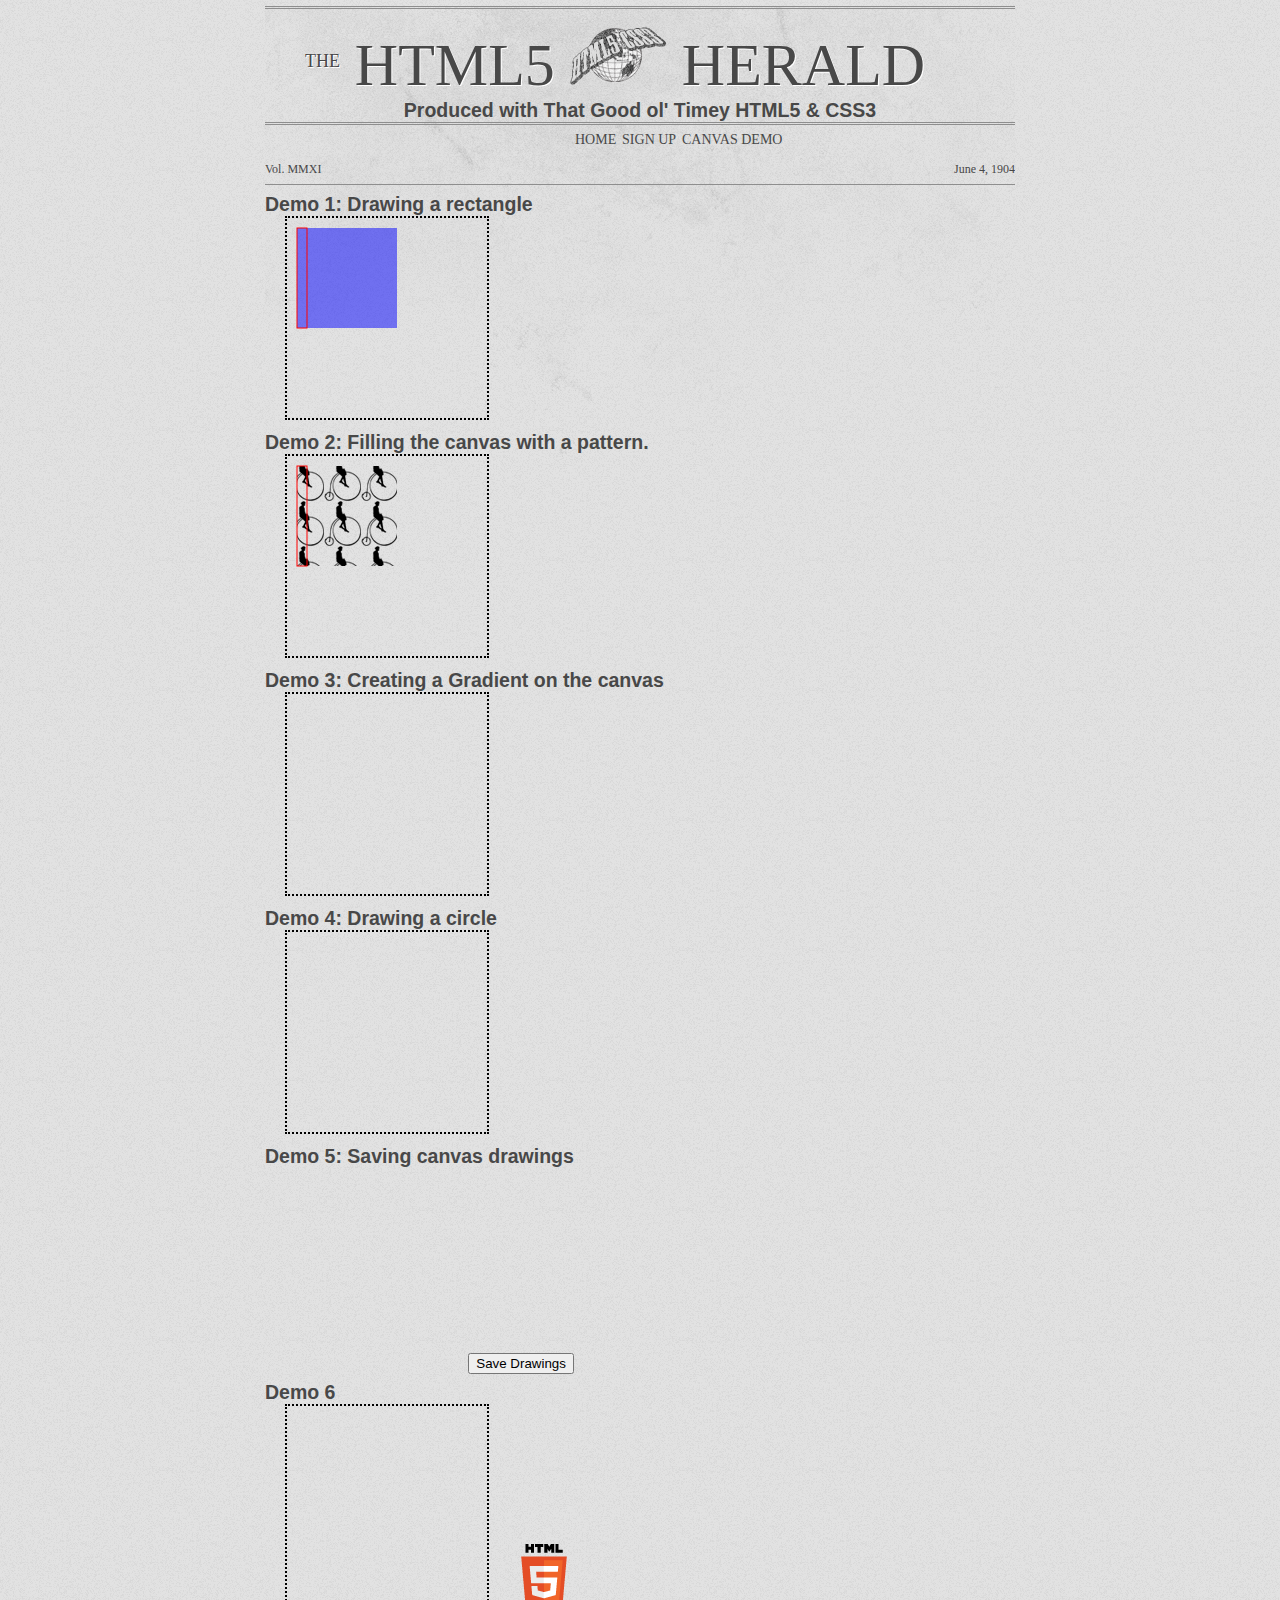
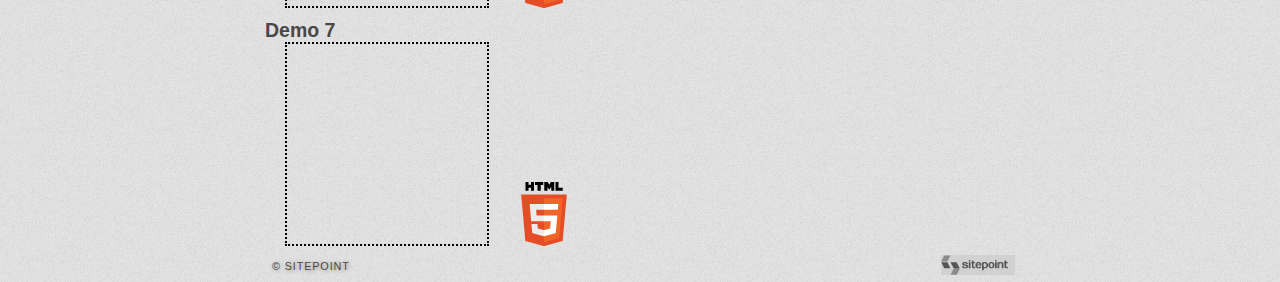
<file: canvas.html>
<!DOCTYPE html>
<html class="no-js" lang="en" manifest="herald.appcache">
<head>
    <meta charset="utf-8">
    <title>The HTML5 Herald</title>
    <link rel="stylesheet" href="css/styles.css">
    <script src="js/modernizr.min.js"></script>
</head>
<body>
<header>
    <h1><span>The </span><a href="index.html">HTML5 <img src="images/logo.png" alt=""/> Herald</a></h1>
    <h2>Produced with That Good ol' Timey HTML5 &amp; CSS3</h2>
    <nav>
        <ul>
            <li><a href="index.html">Home</a></li>
            <li><a href="register.html">Sign Up</a></li>
            <li><a href="canvas.html">Canvas Demo</a></li>
        </ul>
    </nav>
    <p id="volume">Vol. MMXI</p>
    <p id="issue"><time datetime="1904-06-04" pubdate>June 4, 1904</time></p>
</header>

<div class="main">
<h2>Demo 1: Drawing a rectangle</h2>
<canvas width="200" height="200" id="demo1" class="myCanvas">
    Sorry! Your browser doesn't support Canvas.
</canvas>
<h2>Demo 2: Filling the canvas with a pattern.</h2>
<canvas width="200" height="200" id="demo2" class="myCanvas">
    Sorry! Your browser doesn't support Canvas.
</canvas>

<h2>Demo 3: Creating a Gradient on the canvas</h2>
<canvas width="200" height="200" id="demo3" class="myCanvas">
    Sorry! Your browser doesn't support Canvas.
</canvas>

<h2>Demo 4: Drawing a circle</h2>
<canvas width="200" height="200" id="demo4" class="myCanvas">
    Sorry! Your browser doesn't support Canvas.
</canvas>

<h2>Demo 5: Saving canvas drawings</h2>
<canvas width="200" height="200" id="demo5 class="myCanvas">
    Sorry! Your browser doesn't support Canvas.
</canvas>

<button name="saveButton" id="saveButton">Save Drawings</button>

<h2>Demo 6</h2>
<canvas width="200" height="200" id="demo6" class="myCanvas">
    Sorry! Your browser doesn't support Canvas.
</canvas>

<img src="images/html5-logo.png" id="myImageElem"/>

<h2>Demo 7</h2>
<canvas width="200" height="200" id="demo7" class="myCanvas">
    Sorry! Your browser doesn't support Canvas.
</canvas>

<img src="images/html5-logo.png" id="secondImage">

</div>

<footer>
    <small>&copy; SitePoint</small>
    <p><a href="http://www.sitepoint.com"></a><img src="images/logo-sp.gif" alt="SitePoint" width="74" height="20"</p>
</footer>
<script src="js/raphael-min.js"></script>
<script src="js/canvas.js"></script>
</body>
</html>
</file>
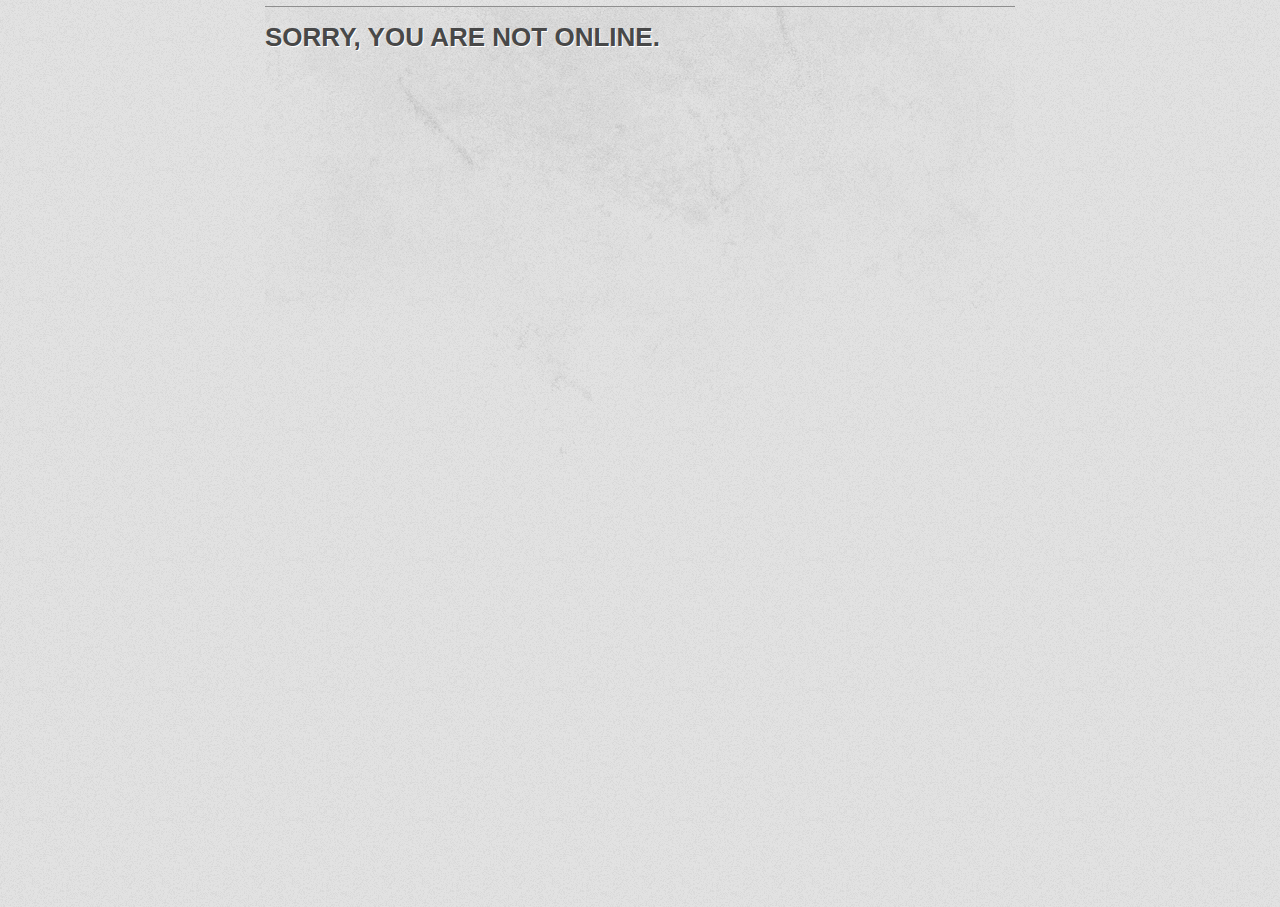
<file: offline.html>
<!DOCTYPE html>
<html lang="en" manifest="herald.appcache">
<head>
    <meta http-equiv="Content-Type" content="text/html";  charset="utf-8">
    <title>You are offline.</title>
    <link rel="stylesheet" href="css/styles.css"/>
</head>
<body>
    <h1>Sorry, you are not online.</h1>
</body>
</html>
</file>
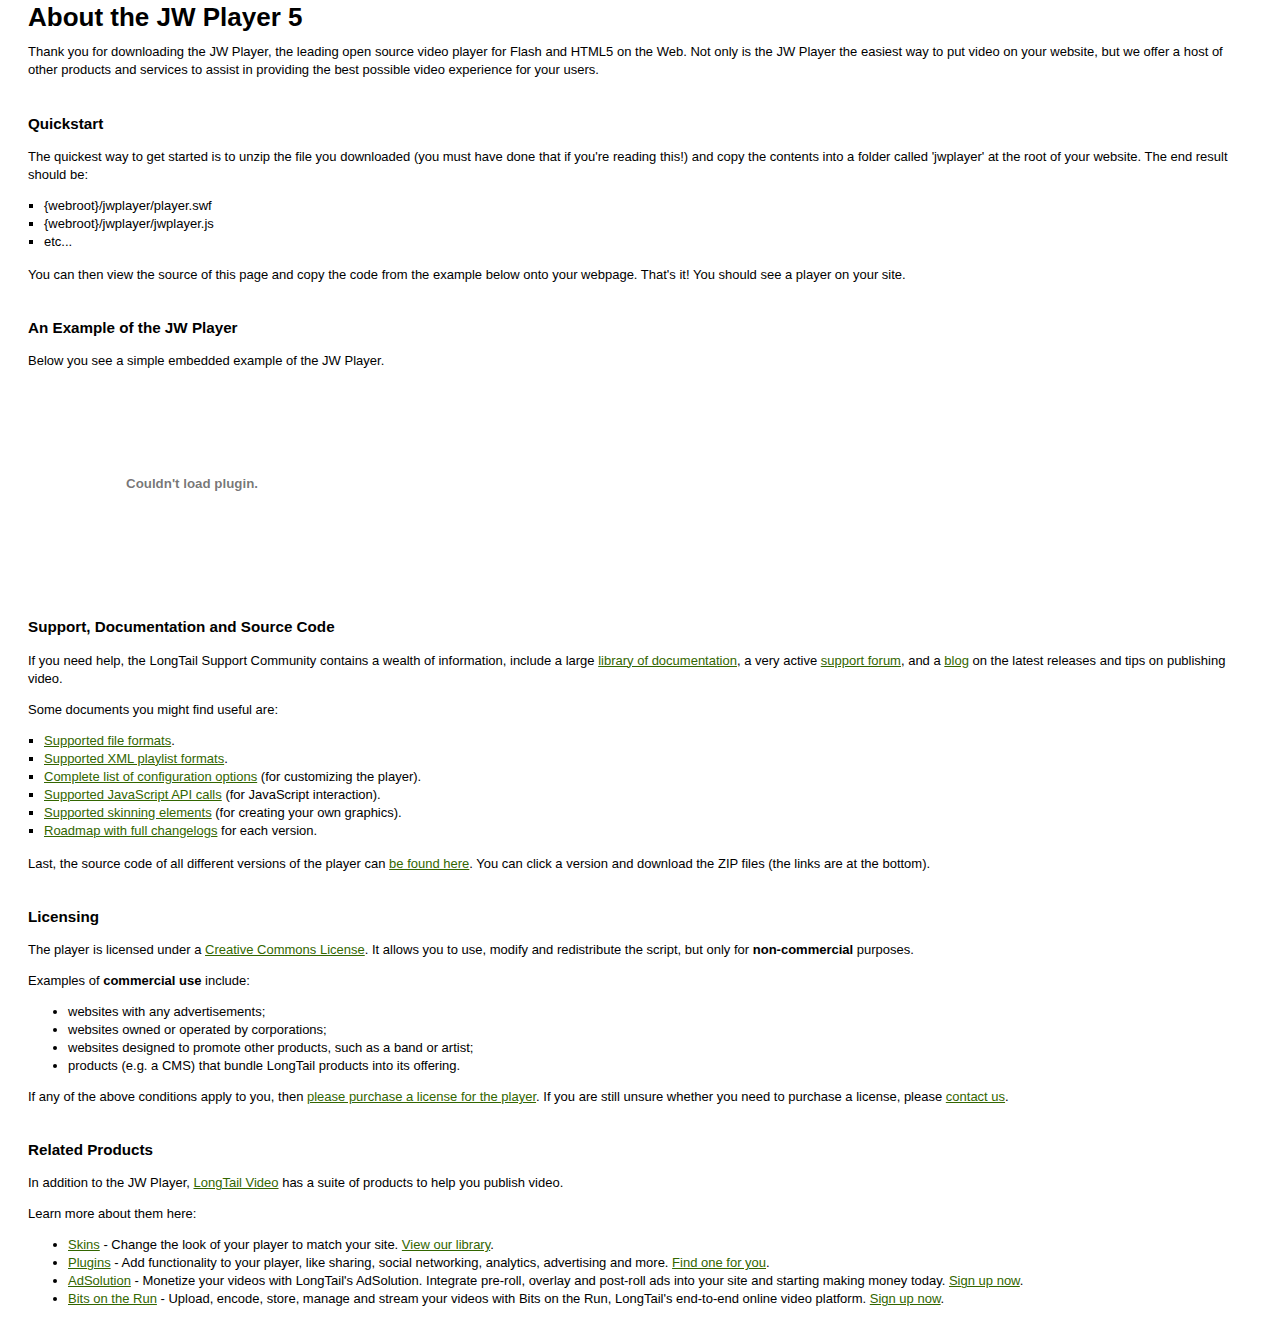
<file: jwplayer/readme.html>
<!DOCTYPE HTML PUBLIC "-//W3C//DTD HTML 4.01 Transitional//EN">
<html xmlns="http://www.w3.org/1999/xhtml">
<head>

	<title>About the JW Player 5</title>

	<style type="text/css">
		body { background-color: #fff; padding: 0 20px; color:#000; font: 13px/18px Arial, sans-serif; }
		a { color: #360; }
		h3 { padding-top: 20px; }
		ol { margin:5px 0 15px 16px; padding:0; list-style-type:square; }
	</style>

</head>
<body>

	<h1>About the JW Player 5</h1>
	<p>Thank you for downloading the JW Player, the leading open source video player for Flash and HTML5 on the Web.  Not only is the JW Player the easiest way to put video on your website, but we offer a host of other products and services to assist in providing the best possible video experience for your users.</p>

	<h3>Quickstart</h3>
	<p>The quickest way to get started is to unzip the file you downloaded (you must have done that if you're reading this!) and copy the contents into a folder called 'jwplayer' at the root of your website.  The end result should be:</p>
	<ol>
	  <li>{webroot}/jwplayer/player.swf</li>
	  <li>{webroot}/jwplayer/jwplayer.js</li>
	  <li>etc...</li>
	</ol>
    <p>You can then view the source of this page and copy the code from the example below onto your webpage.  That's it!  You should see a player on your site.</p>

	<h3>An Example of the JW Player</h3>
	<p>Below you see a simple embedded example of the JW Player.</p>

	<!-- START OF THE PLAYER EMBEDDING TO COPY-PASTE -->
	<object id="player" classid="clsid:D27CDB6E-AE6D-11cf-96B8-444553540000" name="player" width="328" height="200"> 
		<param name="movie" value="player.swf" /> 
		<param name="allowfullscreen" value="true" /> 
		<param name="allowscriptaccess" value="always" /> 
		<param name="flashvars" value="file=video.mp4&image=preview.jpg" /> 
		<embed 
			type="application/x-shockwave-flash"
			id="player2"
			name="player2"
			src="player.swf" 
			width="328" 
			height="200"
			allowscriptaccess="always" 
			allowfullscreen="true"
			flashvars="file=video.mp4&image=preview.jpg" 
		/> 
	</object> 
	<!-- END OF THE PLAYER EMBEDDING -->

	<h3>Support, Documentation and Source Code</h3>

	<p>If you need help, the LongTail Support Community contains a wealth of information, include a large <a href="http://www.longtailvideo.com/support/jw-player/">library of documentation</a>, a very active <a href="http://www.longtailvideo.com/support/forums/jw-player/">support forum</a>, and a <a href="http://www.longtailvideo.com/support/blog">blog</a> on the latest releases and tips on publishing video.</p>

	<p>Some documents you might find useful are:</p>
	<ol>
		<li><a href="http://www.longtailvideo.com/support/jw-player/jw-player-for-flash-v5/12539/supported-video-and-audio-formats">Supported file formats</a>.</li>
		<li><a href="http://www.longtailvideo.com/support/jw-player/jw-player-for-flash-v5/12537/xml-playlist-support">Supported XML playlist formats</a>.</li>
		<li><a href="http://www.longtailvideo.com/support/jw-player/jw-player-for-flash-v5/12536/configuration-options">Complete list of configuration options</a> (for customizing the player).</li>
		<li><a href="http://www.longtailvideo.com/support/jw-player/jw-player-for-flash-v5/12540/javascript-api-reference">Supported JavaScript API calls</a> (for JavaScript interaction).</li>
		<li><a href="http://www.longtailvideo.com/support/jw-player/jw-player-for-flash-v5/14/skinning-the-jw-player-5">Supported skinning elements</a> (for creating your own graphics).</li>
		<li><a href="http://developer.longtailvideo.com/trac/roadmap/">Roadmap with full changelogs</a> for each version.</li>
	</ol>
	<p>Last, the source code of all different versions of the player can <a href="http://developer.longtailvideo.com/trac/browser/tags">be found here</a>. You can click a version and download the ZIP files (the links are at the bottom).</p>

	<h3>Licensing</h3>
	<p>The player is licensed under a <a href="http://creativecommons.org/licenses/by-nc-sa/2.0/">Creative Commons License</a>. It allows you to use, modify and redistribute the script, but only for <b>non-commercial</b> purposes.</p>
	<p>Examples of <b>commercial use</b> include: 
	
	<ul>
	<li>websites with any advertisements; </li>
	<li>websites owned or operated by corporations; </li>
	<li>websites designed to promote other products, such as a band or artist;</li>
	<li>products (e.g. a CMS) that bundle LongTail products into its offering. </li>
	</ul>
	
	If any of the above conditions apply to you, then <a href="http://www.longtailvideo.com/order/" title="Order commercial licenses">please purchase a license for the player</a>.  If you are still unsure whether you need to purchase a license, please <a href="http://www.longtailvideo.com/support/contact-us">contact us</a>.</p>

	<h3>Related Products</h3>
    <p>In addition to the JW Player, <a href="http://www.longtailvideo.com">LongTail Video</a> has a suite of products to help you publish video.</p>
	<p>Learn more about them here:</p>

    <ul>
      <li><a href="http://www.longtailvideo.com/addons/skins">Skins</a> - Change the look of your player to match your site.  <a href="http://www.longtailvideo.com/addons/skins">View our library</a>.</li>
	  <li><a href="http://www.longtailvideo.com/addons/plugins">Plugins</a> - Add functionality to your player, like sharing, social networking, analytics, advertising and more.  <a href="http://www.longtailvideo.com/addons/plugins">Find one for you</a>.</li>
      <li><a href="http://www.longtailvideo.com/referral.aspx?page=pubreferral&ref=xvwjuhgktajeelu">AdSolution</a> - Monetize your videos with LongTail's AdSolution.  Integrate pre-roll, overlay and post-roll ads into your site and starting making money today.  <a href="http://www.longtailvideo.com/referral.aspx?page=pubreferral&ref=xvwjuhgktajeelu">Sign up now</a>.</li>
      <li><a href="http://www.bitsontherun.com/via/longtailvideo">Bits on the Run</a> - Upload, encode, store, manage and stream your videos with Bits on the Run, LongTail's end-to-end online video platform.  <a href="http://www.bitsontherun.com/via/longtailvideo">Sign up now</a>.</li>
    </ul>



</body>
</html>
</file>
<file: css/styles.css>
html {
background: transparent url(../images/bg-main.gif) repeat 0 0;
height: 100%;}

body {
    width: 750px;
    margin: 6px auto 0;
    border-top: solid 1px #8e8e8e;
    background: transparent url(../images/bg-texture.png) no-repeat top center;
    height: 100%;
    color:#484848;
    font-size: 13px;
    position: relative;
    font-family: 'Times New Roman', Times, serif;}

a {
    color: #484848;
    text-decoration: none;}

a:hover, a:active {
    text-decoration: underline;}

p {
    margin: 0 0 13px 0;
    text-align: justify;
    line-height: 1em;}

h1 {
    text-shadow: #fff 1px 1px;
    font-family: LeagueGothic, Tahoma, Geneva, sans-serif;
    text-transform: uppercase;
    line-height: 1;}

h2 {
    font-family: LeagueGothic, Tahoma, Geneva, sans-serif ;
    padding: 7px 0 0 0;
    margin: 0;}

body > header {
    border-top: solid 1px #8e8e8e;
    border-bottom: solid 1px #8e8e8e;
    margin: 1px auto;
    padding-top: 8px;
    overflow: hidden;
    position: relative;}

.logo {
    vertical-align: top;}

.h {
    text-align: center;
    margin-left: 30px;}

body > header {
    text-align: center;

}

body > header h1 {
    font-family: 'Times New Roman', Times, serif;
    font-size: 60px;
    position: relative;
    margin: 10px 0 0 0;
    font-weight: normal;
    line-height: .9;}
    
body > header h1 span {
    position: absolute;
    left: 40px;
    top: 40%;
    font-size: 30%;}

body > header h1 a:hover, body > header h1 a:active {
    text-decoration: none;
}

body > header p {
    line-height: 29px;
    font-size: 12px;
    font-size: 0.75rem;
    margin: 0;
}

body > header #volume {
    float: left;
}

body > header time {
    float:right;
}

.issue {
    right: 0;
    text-align: right;
}

.tagline {
    text-transform: lowercase;
    background-image: none;
    font-size: 16px;
    letter-spacing: 2px;
    text-align: center;
    text-shadow: none;
    font-weight: normal;
    line-height: 2;
}

nav {
    border-top: double 3px #8e8e8e;
    text-align: center;
}

nav ul {
    list-style: none;
    padding: 0;
    margin: 0 auto;
    white-space: nowrap;
    text-align: center;
    width: 10.2em; 
}

nav li {
    display: inline-block;
    padding: 0.1em;
}

nav a {
    text-transform: uppercase;
    font-size: 13px;
    font-size: 0.875rem;
    display: block;
    line-height: 27px;
}

main {
    margin: 1px 0 0 0;
    border-top: solid 1px #8e8e8e;
    padding: 15px 0;
    clear: both;
}

main > div {
  float: left;   
}

main > div:first-of-type,
main > div .primary {
    width: 50%;
    padding-right: 4px;
    box-sizing: border-box;
}

main > div:nth-last-of-type(2),
main > div .secondary {
    width: 17%;
}

main > div:last-of-type,
main > div.tertiary {
    width: 33%;
    margin-right: 0;
    padding-left: 4px;
    box-sizing: border-box;
}

main > div:first-of-type h1 {
    font-size: 33px;
    padding: 0 0 4px 0;
    letter-spacing: -1px;
    text-align: left;
}

main h1 {
    font-size: 22px;
    margin: 10px 0 8px 0;
}

main hgroup {
    padding: 0 0 10px 0;
    margin: 0 0 5px 0;
    background: transparent url(../images/bg-subhead.gif) no-repeat bottom center;
}

article h2 {
    background: transparent url(../images/bg-header.gif) no-repeat top center;
    font-size: 14px;
    text-transform: none;
    font-family: 'Times New Roman', Times, serif;
    font-weight: bold;
    text-shadow: none;
    text-align: center;
}

.content {
    -webkit-columns: 3 9em;
    -webkit-column-gap: 10px;
    -moz-column-count: 3;
    -moz-column-width: 9em;
    -moz-column-gap: 10px;
    columns: 3 9em;
    column-count: 3;
    column-width: 9em;
    column-gap: 10px;
}

.content h1 {
    -webkit-column-span: all;
    -moz-column-span: all;
}

.tertiary .content {
    -webkit-column-count: 2;
    -webkit-column-width: 112px;
    -webkit-column-gap: 10px;
    -moz-column-count: 2;
    -moz-column-width: 112px;
    -moz-column-gap: 10px;
    column-count: 2;
    column-width: 112px;
    column-gap: 10px;
}

.tertiary article:last-of-type {
    border: none;
}

.secondary article {
padding: 0 4px 0 4px;
float: left;
border-right: solid 1px #979797;
border-left: solid 1px #979797;
}

.secondary h1 {
    margin-top: 0;
}

img[alt~=cat] {
    margin: 0 auto 15px;
    display: block;
}

.sub {
    padding: 0 0 10px 0;
    margin: 0 0 5px 0;
    background: transparent url(../images/bg-subhead.gif) no-repeat bottom center;
}

.sub h2 {
    font-size: 14px;
    text-transform: none;
    font-family: 'Times New Roman', Times, serif;
    font-weight: bold;
    text-shadow: none;
    text-align: center;
}

aside {
    float: left;
    width: 246;
    margin-right: 0;
    padding-left: 4px;
}

aside h1,
aside h2 {
    font-weight: normal;
    margin: 0;
    text-align: center;
}

aside article { width: 236px;
border: 1px solid #ccc;
margin-bottom: 5px;
}

aside p + a {
    display: block;
    text-decoration: none;
    border: 5px double;
    color:#ffffff;
    background-color: #484848;
    text-align: center;
    font-size: 28px;
    margin: 5px 5px 9px 5px;
    padding: 15px 0;
    position: relative;
    border-radius: 25px;
    box-shadow: 2px 5px 0 0 #484848;
    text-shadow: 3px 3px 1px rgba(0, 0, 0, 0.5);
    font-family: Arial, Helvetica, sans-serif;
}

.draganddrop .mc {
    text-align: center;
}

.no-draganddrop .mc {
    text-align: center;
}

a.wanted:hover {
    box-shadow: 4px 10px #484848;
    top: -5px;
    left: -2px;
    position: relative;
}

.holding {
    -webkit-transition: all 0.3s ease;
    transition: all 0.3s ease;
}

.md {
    height: 140px;
    width: 236px;
}

.spin {
    position: absolute;
    top: 8px;
    left: 55px;
}

.ad-ad1 a:hover,
.ad-ad1 a:active {
    text-decoration: none;
}

.ad-ad1 h1 {
    font-family: Arial, Helvetica, sans-serif;
    letter-spacing: 0.1em;
    font-size: 36px;
    margin: 0 0 0 0;
    text-align: center;
}

.ad-ad1 h1:first-letter {
    letter-spacing: -0.1em;
}

.ad-ad1 p {
    margin: 0;
    font-family: Arial, Helvetica, sans-serif;
    text-transform: uppercase;
    font-size: 14px;
    text-align: center;
}

aside > article:nth-of-type(2),
.ad-ad2 {
    background-image: url(../images/dukes.png) ;
    background-position: bottom left;
    background-repeat: no-repeat;
    -webkit-transform: 2s linear 250ms;
    transition: transform 2s linear 250ms;
    min-height: 140px;
}

aside > article:nth-of-type(2) h1,
.ad-ad2 h1 {
    font-size: 20px;
    font-family: Arial, Helvetica, sans-serif;
    padding: 0 30px 0 75px;
    line-height: 1;
    color: #999;
    margin: 0 0 0 15px;
    text-align: left;
}

aside > article:nth-of-type(2) h1 span,
.ad-ad2 h1 span {
    font-size: 30px;
    color: #999;
    display: inline-block;
    -webkit-transition: color 0.2s ease-out, -webkit-transform 0.2s ease-out;
    transition: color 0.2s ease-out, transform 0.2s ease-out;
}

aside > article:nth-of-type(2) h1:hover span,
.ad-ad2 h1:hover span {
    color: #484848;
    -webkit-transform: rotate(10deg) translateX(40px) scale(1.5);
}

aside > article:nth-of-type(2) p,
.ad-ad2 p {
    padding: 5px 3px 0 75px;
    font-size: 0.85em;
}

.ad-ad3 {
    background-image: url(../images/gradient.svg);
    background-image: -webkit-linear-gradient(top, rgba(0,0,0,0.4) 0, transparent 37%, transparent 83%, rgba(0, 0, 0, 0.06) 92%, transparent 98%);
    background-image: linear-gradient(top, rgba(0,0,0,0.4) 0, transparent 37%, transparent 83%, rgba(0, 0, 0, 0.06) 92%, transparent 98%);
    background-position: 0,0;
    background-repeat: no-repeat;
    padding-bottom: 10px;
}

.ad-ad3 h1 {
    color: #484848;
    text-align: center;
    text-transform: uppercase;
    text-shadow: 1px 1px #fff;
    font-family: Arial, Helvetica, sans-serif;
    font-size: 42px;
    letter-spacing: -1px;
    margin: 20px 5px 0;
}

.ad-ad3 h1:after {
    content: '';
    width: 90px;
    height: 92px;
    background-image: url(../images/bike_sprite.png);
    display: block;
    margin: auto;
    -webkit-animation: bike steps(4,start) infinite 0.4s, move linear infinite 8s;
    -webkit-animation-play-state: paused;
    animation: bike steps(4,start) infinite 0.4s, move linear infinite 8s;
    animation-play-state: paused;
}

.ad-ad3 h1:hover:after {
    -webkit-animation-play-state: running;
    animation-play-state: running;
}

.ad-ad3 a {
    text-decoration: none;
}

@-webkit-keyframes bike {
    0%{
        background-position: 0 0;
    }
    100% {
        background-position: -360px 0;
    } }

@keyframes bike {
    0%{
        background-position: 0 0;
    }
    100% {
        background-position: -360px 0;
    }
}

@-webkit-keyframes move {
    0% {
        -webkit-transform: translateX(-100px);
    }

    100% {
        -webkit-transform: translateX(100px);
    }
}

@keyframes move {
    0% {
        -webkit-transform: translateX(-100px);
    }

    100% {
        -webkit-transform: translateX(100px);
    }
}

.ad-ad4 {
    position: relative;
}

.no-geolocation .ad-ad4 {
    display: none;
}

.ad-ad4 h1 {
    font-size: 20px;
    font-family: Arial, Helvetica, sans-serif;
    text-align: center;
}

form {
    border: solid 2px #888;
    border-width: 2px 0;
    clear: both;
    box-shadow: inset 1px 1px 84px rgba(0, 0, 0, 0.24), inset -1px -1px 84px rgba(0,0,0,0.24);
    filter: progid:DXImageTransform.Microsoft.gradient(startColorstr='#cacaca', endColorstr='b1b1b1');;
    margin: 1px 0;
    text-align: center;
    padding: 20px;
    min-height: 300px;
    background: rgba(0,0,0, 0.2) url(../images/bg-form.png) no-repeat bottom center;
}

form ul {
    list-style-type: none;
    margin: 0;
    padding: 0;
}

form li {
    margin-bottom: 40px;
}

form p {
    text-align: center;
}

form h1 {
    margin: 0 auto;
    font-size: 50px;
    font-family: Arial, Helvetica, sans-serif;
    text-align: center;
    white-space: nowrap;
    background: url(../images/bg-formtitle-left.png) left 13px no-repeat, url(../images/bg-formtitle-right.png) right 13px no-repeat;   
}

form h1 + p {
    font-size: 20px;
    margin-bottom: 50px;
    font-family: Arial, Helvetica, sans-serif;
}

.geoForm {
    padding: 0;
    border: none;
    min-height: 0;
    background: none;
    filter: none;
    -ms-filter: none;
    box-shadow: none;
}

label {
    font-family: Arial, Helvetica, sans-serif;
    font-size: 26px;
    display: block;
    margin: auto;
    text-align: center;
}

input [type="text"],
input [type="email"],
input [type="password"],
input [type="url"],
textarea {
    background: transparent no-repeat top right;
    border: 0 dotted #484848;
    border-bottom-width: 1px;
    display: block;
    margin: 10px auto 10px;
    font-style: italic;
    font-family: 'Times New Roman', Times, serif;
    padding: 5px 30px;
    width: 50%;
}

input [type="text"]:required,
input [type="email"]:required,
input [type="password"]:required,
input [type="url"]:required,
textarea:required {
    background-image: url(../images/required.png);
}

input [type="text"]:focus:invalid,
input [type="email"]:focus:invalid,
input [type="password"]:focus:invalid,
input [type="url"]:focus:invalid,
textarea:focus:invalid {
    background-image: url(../images/invalid.png);
}

input [type="text"]:focus:valid,
input [type="email"]:focus:valid,
input [type="password"]:focus:valid,
input [type="url"]:focus:valid,
textarea:focus:valid {
   background-image: url(../images/valid.png); 
}

.zipcode {
    width: 25%;
    display: inline-block;
    margin-right: 25px;
}

input[type=number] {
    width: 3em;
}

:invalid {
    box-shadow: none;
}

::-webkit-input-placeholder {
    color: 333;
}

input { 
    font-size: 20px;
    text-align: center;
}

input[type=submit],
input[type=button] {
    border: none;
    border-radius: 5px;
    background-color: #333;
    background-image: url(../images/button-gradient.svg);
    background-image:  radial-gradient(30% 120%, circle, #909090 0%, #484848 50%);
    color: #fff;
    font-family: Arial, Helvetica, sans-serif;
    text-transform: uppercase;
    font-size: 1.75rem;
    padding: 10px 30px;
    margin: 10px auto;
    opacity: 0.8;
    -webkit-transition: opacity .25s linear;
    transition: opacity .25s linear;
}

input[type=submit]:hover {
    opacity: 1;
    -webkit-transition: opacity .25s linear;
    transition: opacity .25s linear;
}

#video-container {
    width: 373px;
    margin: 0 auto;
    position: relative;
}

video {
    display: block;
    margin-bottom: 12px;
}

video,
.content h1 {
    -webkit-column-span: all;
    -moz-column-span: all;
    column-span: all;
    clear: both;
}

.cnvs {
    position: absolute;
    top: 0;
    left: 0;
    background-color: black;
    margin-bottom: 25px;
}

.myCanvas {
    border: 2px dotted black;
    margin: 0 20px;
}

.vc {
    width: 373px;
    margin: 0 auto;
    position: relative;    
}

.ctrl {
    position: absolute;
    bottom: 0px;
    opacity: .5;
    -webkit-transition: opacity .7s linear;
}

.ctrl:hover {
 opacity: 1;
}

.hidden {
    display: none;
}

.pp,
.mu {
    width: 25px;
    height: 25px;
    float: left;
    text-indent: -9999em;
    border-right: solid 1px #555;
}

.pp:hover,
.mu:hover {
    cursor: pointer;
}

.paused {
    background: #ccc url(../images/controls-sprite.png) no-repeat 0 --75px;
}

.playing {
    background-position: 0 -50px;
}

.timer {
    width: 321px;
    height: 25px;
    background: #ccc;
    float: left;
    text-align: center;
    line-height: 25px;
    overflow: hidden;
}

.mu {
    overflow: hidden;
    border-right: none;
    border-left: solid 1px #555;
}

.unmuted {
    background: #ccc url(../images/controls-sprite.png) no repeat 0 --25px;
}

#canvasOverlay {
    position: absolute;
    top: 0px;
    left: 0px;
    background-color: #000;
    margin-bottom: 25px;
}

body > footer {
    clear: both;
}
body > footer small {
    font-family: Arial, Helvetica, sans-serif;
    text-transform: uppercase;
    line-height: 32px;
    padding: 0 0 0 7px;
    letter-spacing: .08em;
    text-shadow: rgba(0,0,0, 0.4) 1px 1px 4px;
    float: left;
}

body > footer p:last-of-type {
    float: right;
    padding: 5px 0 0 0;
}
body > footer section {
    float: left;
}

body > footer h1 {
    font-size: 2rem;
}

.footerinfo {
    clear: both;
    height: 30px;
    width: 100%;
    background: transparent;
}

#authors {
padding-top: 10px;
padding-right: 20px;
background-color: #d1d1d1;
border: solid 1px #888;
border-width: 1px 0;
overflow: hidden;
display: flex;
}

#authors h1 {
    margin: 0;
}

#authors section {
    padding: 0 0 0 20px;
    box-sizing: border-box;
}

#authors section:nth-of-type(2) {
    order: 2;
}

@media print {
    *{
        background: transparent !important;
        color: #484848 !important;
        text-shadow: none;
    }

    a, a:visited {
        color: #484848 !important;
        text-decoration: underline;
    }

    a:after {
        content: "("attr(href)")";
    }

    abbr:after {
        content: "("attr(title)")";
    }

    .ir a:after {
        content: "";
    }

    pre, blockquote {
        border: 1px solid #999;
        page-break-inside: avoid;
    }

    img {
        page-break-inside: avoid;
    }

    @page {
        margin: 0.5cm;
    }
    
    p, h2, h3 {
        orphans: 3;
        widows: 3;
    }

    h2, h3 {
        page-break-after: avoid;
    }}

@media screen and (max-width: 500px) {
    body {
        width: 100%;
        min-width: 320px;
    }
    
    body > header h1 {
        font-size: 7vw;        
    }

    body main > div:nth-of-type(n),
    aside,
    aside article {
        width: 100%;
        padding: 0 1em;
        box-sizing: border-box;
    }

    article h2, #mouseContainer {
        text-align: left;
        background-position: left top;
    }

    .content {
        -webkit-column-count: 1;
        -moz-column-count: 1;
        column-count: 1;
    }

    article:not([id="ac1"]) {
        border-top: 1px solid;
        margin-top: 1em;
        padding-top: 1em;
    }

    #authors {
        flex-direction: column;
    }
    
}
</file>
